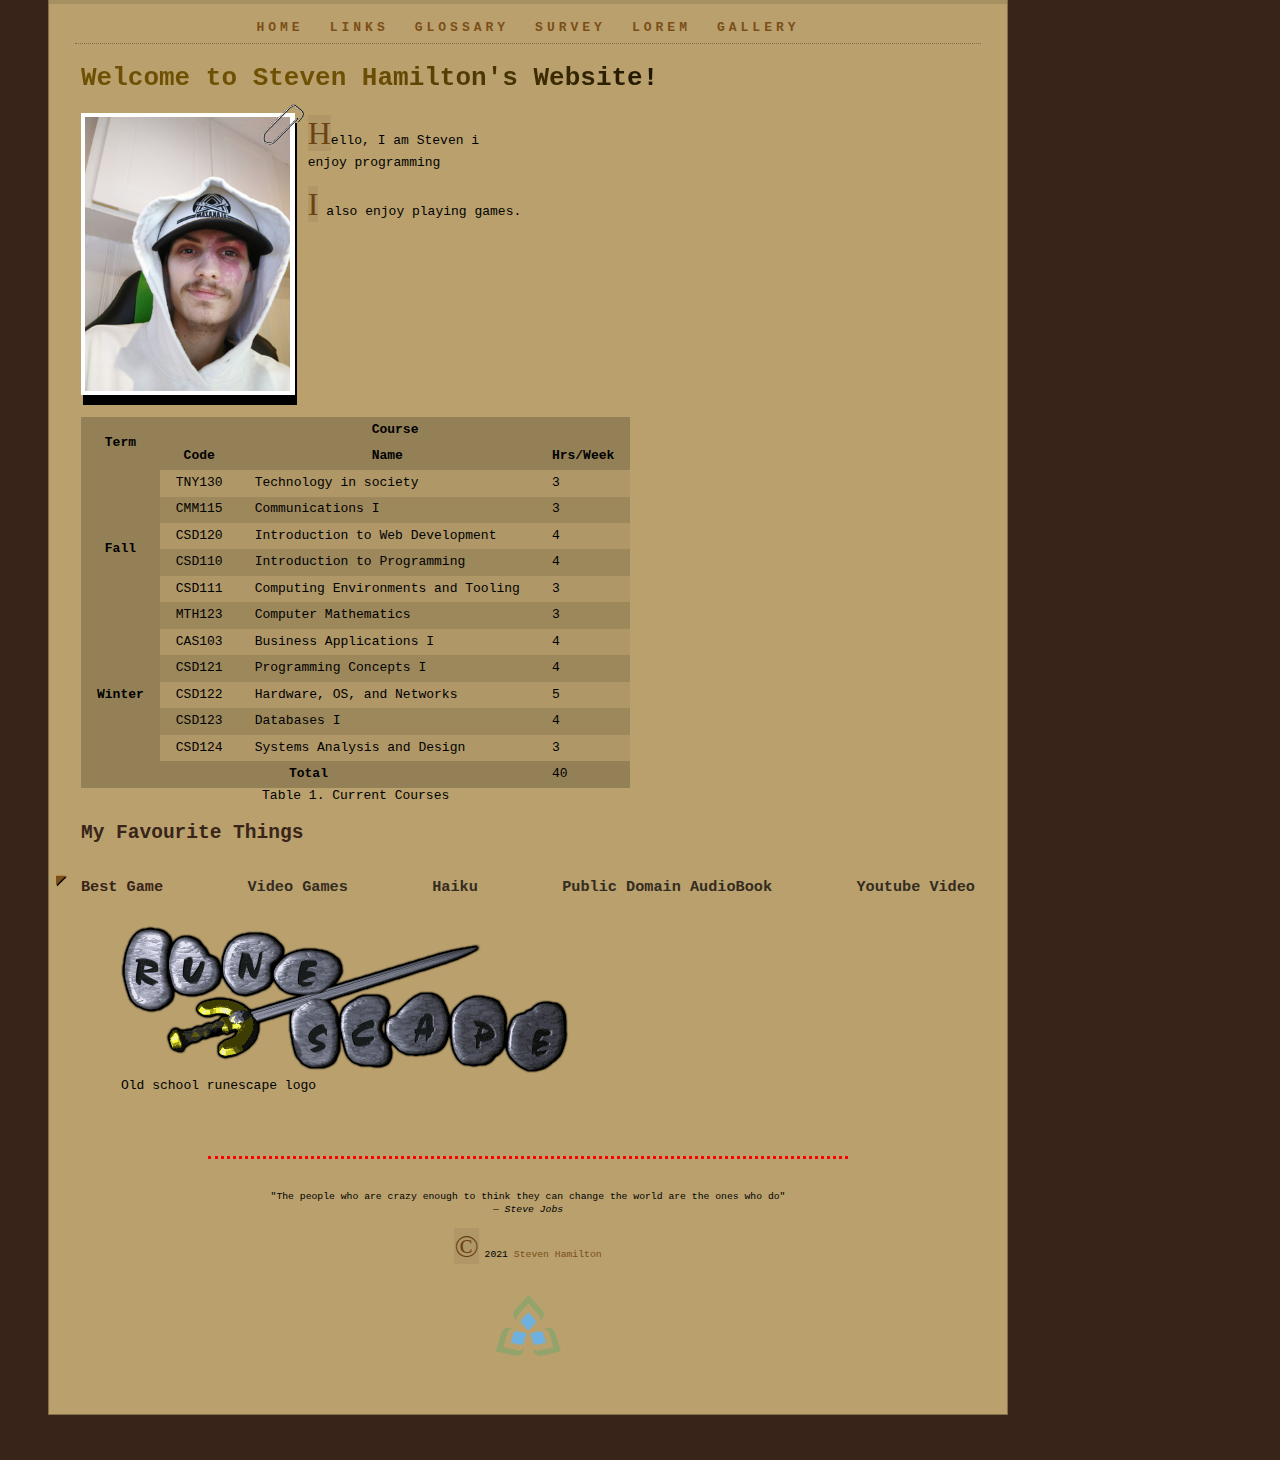
<file: index.html>
<!DOCTYPE html>
<html lang="en">

<head>
    <link rel="apple-touch-icon" sizes="180x180" href="images/favicon/apple-touch-icon.png">
    <link rel="icon" type="image/png" sizes="32x32" href="images/favicon/favicon-32x32.png">
    <link rel="icon" type="image/png" sizes="16x16" href="images/favicon/favicon-16x16.png">
    <link rel="manifest" href="images/favicon/site.webmanifest">
    <link rel="mask-icon" href="images/favicon/safari-pinned-tab.svg" color="#5bbad5">
    <link rel="preconnect" href="https://fonts.googleapis.com">
    <link rel="preconnect" href="https://fonts.gstatic.com" crossorigin>
    <link href="https://fonts.googleapis.com/css2?family=Roboto+Mono:wght@200;500&display=swap" rel="stylesheet">
    <meta name="msapplication-TileColor" content="#da532c">
    <meta name="theme-color" content="#ffffff">
    <meta charset="UTF-8">
    <meta http-equiv="X-UA-Compatible" content="IE=edge">
    <meta name="author" content="Steven Hamilton">
    <meta name="description" content="My first website design">
    <meta name="languuage" content="English">
    <meta name="viewport" content="width=device-width, initial-scale=1.0">
    <link rel="stylesheet" href="/styles/normalize.css">
    <link rel="stylesheet" href="/styles/main.css">
    <title>CSD112-Steven Hamilton</title>
    <!-- Great work! -->
</head>

<body>
    <div class="width-wrap">
        <header id="top">
            <nav>
                <input type="checkbox" id="menu-toggle">
                <label class ="sandwich-icon"for="menu-toggle"></label>
                <ul style="padding: 0%;">
                    <li>
                        <a class="nav-links" href="index.html">Home</a>
                    </li>
                    <li>
                        <a class="nav-links" href="links.html">Links</a>
                    </li>
                    <li>
                        <a class="nav-links" href="glossary.html">Glossary</a>
                    </li>
                    <li>
                        <a class="nav-links" href="survey.html">Survey</a>
                    </li>
                    <li>
                        <a class="nav-links" href="lorem.html">Lorem</a>
                    </li>
                    <li>
                        <a class="nav-links" href="gallery.html">Gallery</a>
                    </li>
                </ul>
            </nav>
        </header>
        <main>
            <h1>Welcome to Steven Hamilton's Website!</h1>
            <div class="bio">
                    <a target="_blank" href="images/picture_of_me_300w.jpg">
                        <img class="picofme" src="images/picture_of_me_150w.jpg" alt="Picture of me"
                            sizes="(max-width:500px) 150px, 300px"
                            srcset="images/picture_of_me_150w.jpg 150w, images/picture_of_me_300w.jpg 300w">
                            <img class="paperclip" class="test" src="images/paperclip.png">
                    </a>
                <p>Hello, I am Steven i enjoy programming</p>
                <p>I also enjoy playing games.</p>
                <table id="schooltable">
                    <caption>Table 1. Current Courses</caption>
                    <thead>
                        <tr>
                            <th rowspan="2" scope="col">Term</th>
                            <th colspan="3" scope="colgroup">Course</th>
                        </tr>
                        <tr>
                            <th scope="col">Code</th>
                            <th scope="col">Name</th>
                            <th scope="col">Hrs/Week</th>
                        </tr>
                    </thead>
                    <tbody>
                        <tr>
                            <th rowspan="6" scope="rowgroup">Fall</th>
                            <td>TNY130</td>
                            <td>Technology in society</td>
                            <td>3</td>
                        </tr>
                        <tr>
                            <td>CMM115</td>
                            <td>Communications I</td>
                            <td>3</td>
                        </tr>
                        <tr>
                            <td>CSD120</td>
                            <td>Introduction to Web Development</td>
                            <td>4</td>
                        </tr>
                        <tr>
                            <td>CSD110</td>
                            <td>Introduction to Programming</td>
                            <td>4</td>
                        </tr>
                        <tr>
                            <td>CSD111</td>
                            <td>Computing Environments and Tooling</td>
                            <td>3</td>
                        </tr>
                        <tr>
                            <td>MTH123</td>
                            <td>Computer Mathematics</td>
                            <td>3</td>
                        </tr>
                        <tr>
                            <th rowspan="6" scope="rowgroup">Winter</th>
                            <td>CAS103</td>
                            <td>Business Applications I</td>
                            <td>4</td>
                        </tr>
                        <tr>
                            <td>CSD121</td>
                            <td>Programming Concepts I</td>
                            <td>4</td>
                        </tr>
                        <tr>
                            <td>CSD122</td>
                            <td>Hardware, OS, and Networks</td>
                            <td>5</td>
                        </tr>
                        <tr>
                            <td>CSD123</td>
                            <td>Databases I</td>
                            <td>4</td>
                        </tr>
                        <tr>
                            <td>CSD124</td>
                            <td>Systems Analysis and Design</td>
                            <td>3</td>
                        </tr>
                    </tbody>
                    <tfoot>
                        <tr>
                            <th colspan="3" scope="row">Total</th>
                            <td>40</td>
                        </tr>
                    </tfoot>
                </table>
            </div>
            <h2>My Favourite Things</h2>
                <div class="favourites" id="favourites">
                    <input type="radio" id="tab2" name="checked" checked>
                    <label for="tab2">
                        <h3>Best Game</h3>
                    </label>
                    <div id="seconddiv">
                        <figure>
                            <a href="https://oldschool.runescape.com">
                                <img src="images/logo.png" alt="Old school runescape logo">
                            </a>
                            <figcaption>Old school runescape logo</figcaption>
                        </figure>
                    </div>
                    <input type="radio" id="tab3" name="checked">
                    <label for="tab3">
                        <h3>Video Games</h3>
                    </label>
                    <div id="thirddiv">
                        <ol type="I">
                            <li>Diablo 2 LoD</li>
                            <li>Osrs(Old School Runescape)</li>
                            <li>Rimworld</li>
                        </ol>
                    </div>
                    <input type="radio" id="tab4" name="checked">
                    <label for="tab4">
                        <h3>Haiku</h3>
                    </label>
                    <div id="fourthdiv">
                        <p> Once it was the wheel<br>
                            Now it is the microchip<br>
                            What will it be next?<br>
                            <!--Found me!-->
                            <cite>By <span class="author">John P.Curtin</span> 2002</cite>
                        </p>
                    </div>
                    <input type="radio" id="tab5" name="checked">
                    <label for="tab5">
                        <h3>Public Domain AudioBook</h3>
                    </label>
                    <div id="fifthdiv">
                        <audio controls>
                            <source
                                src="http://www.archive.org/download/autobiographyofathief_1412_librivox/autobiographyofathief_01_hapgood_128kb.mp3"
                                type="audio/mpeg">
                            <source
                                src="http://www.archive.org/download/autobiographyofathief_1412_librivox/autobiographyofathief_01_hapgood_128kb.mp3"
                                type="audio/aac">
                            <a
                                href="http://www.archive.org/download/autobiographyofathief_1412_librivox/autobiographyofathief_01_hapgood_128kb.mp3">Download
                                the audiobook</a>
                        </audio>
                        <br>
                        <a
                            href="http://www.archive.org/download//autobiographyofathief_1412_librivox/autobiographyofathief_1412_librivox_64kb_mp3.zip">Download
                            the book </a>
                    </div>
                    <input type="radio" id="tab6" name="checked">
                    <label for="tab6">
                        <h3>Youtube Video</h3>
                    </label>
                    <div id="sixthdiv">
                        <iframe width="560" height="315" src="https://www.youtube.com/embed/094y1Z2wpJg"
                            title="YouTube video player" style="border:0;"
                            allow="accelerometer; autoplay; clipboard-write; encrypted-media; gyroscope; picture-in-picture"
                            allowfullscreen></iframe>
                    </div>
                </div>
        </main>
        <footer>
            <hr class="bottom-header">
            <blockquote>
                "The people who are crazy enough to think they can change the world are the ones who do"<br>
                <cite>&#8212;<span class="author"> Steve Jobs</span></cite>
            </blockquote>
            <p>&#169; 2021
                <a href="mailto:21069794@saultcollege.ca?subject=Message%20from%20CSD120%20Website">Steven Hamilton</a>
            </p>
            <br>
            <picture>
                <source srcset="images/sc-logo.svg" type="image/svg+xml">
                <img src="images/sc-logo.png" width="70" alt="Sault College logo"
                    srcset="images/sc-logo.png, images/sc-logo@1.5x.png 1.5x, images/sc-logo@2x.png 2x">
            </picture>
        </footer>
        <a id="go-to-top" href="#top" title="Back to top">◤</a>
    </div>
</body>

</html>
</file>
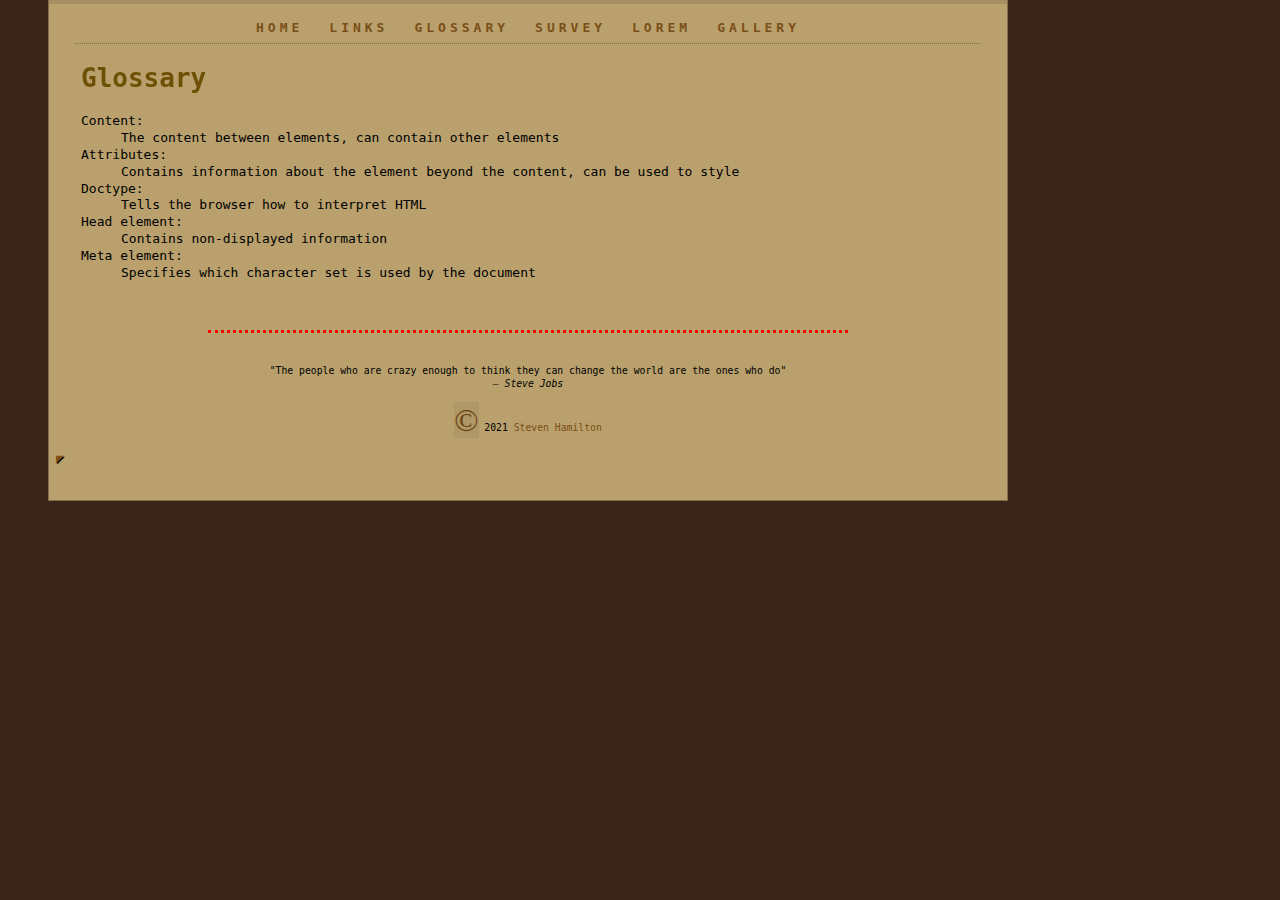
<file: glossary.html>
<!DOCTYPE html>
<html lang="en">

<head>
    <link rel="apple-touch-icon" sizes="180x180" href="images/favicon/apple-touch-icon.png">
    <link rel="icon" type="image/png" sizes="32x32" href="images/favicon/favicon-32x32.png">
    <link rel="icon" type="image/png" sizes="16x16" href="images/favicon/favicon-16x16.png">
    <link rel="manifest" href="images/favicon/site.webmanifest">
    <link rel="mask-icon" href="images/favicon/safari-pinned-tab.svg" color="#5bbad5">
    <link rel="preconnect" href="https://fonts.googleapis.com">
    <link rel="preconnect" href="https://fonts.gstatic.com" crossorigin>
    <link href="https://fonts.googleapis.com/css2?family=Roboto+Mono:wght@200;500&display=swap" rel="stylesheet">
    <meta name="msapplication-TileColor" content="#da532c">
    <meta name="theme-color" content="#ffffff">
    <meta charset="UTF-8">
    <meta http-equiv="X-UA-Compatible" content="IE=edge">
    <meta name="author" content="Steven Hamilton">
    <meta name="description" content="My first website design">
    <meta name="languuage" content="English">
    <meta name="viewport" content="width=device-width, initial-scale=1.0">
    <link rel="stylesheet" href="/styles/normalize.css">
    <link rel="stylesheet" href="/styles/main.css">
    <title>CSD112-Steven Hamilton</title>
    <!-- Great work! -->
</head>

<body>
    <div class="width-wrap">
        <header id="top">
            <nav>
                <input type="checkbox" id="menu-toggle">
                <label class ="sandwich-icon"for="menu-toggle"></label>
                <ul>
                    <li><a class="nav-links" href="index.html">Home</a>
                    </li>
                    <li><a class="nav-links" href="links.html">Links</a>
                    </li>
                    <li><a class="nav-links" href="glossary.html">Glossary</a>
                    </li>
                    <li><a class="nav-links" href="survey.html">Survey</a>
                    </li>
                    <li><a class="nav-links" href="lorem.html">Lorem</a>
                    </li>
                    <li><a class="nav-links" href="gallery.html">Gallery</a>
                    </li>
                </ul>
            </nav>
        </header>
        <main>
            <h1>Glossary</h1>
            <dl>
                <dt>Content</dt>
                <dd>The content between elements, can contain other elements</dd>
                <dt>Attributes</dt>
                <dd>Contains information about the element beyond the content, can be used to style</dd>
                <dt>Doctype</dt>
                <dd>Tells the browser how to interpret HTML</dd>
                <dt>Head element</dt>
                <dd>Contains non-displayed information</dd>
                <dt>Meta element</dt>
                <dd>Specifies which character set is used by the document</dd>
            </dl>
        </main>
        <footer>
            <hr class="bottom-header">
            <blockquote>
                "The people who are crazy enough to think they can change the world are the ones who do"<br>
                <cite>&#8212;<span class="author"> Steve Jobs</span></cite>
            </blockquote>
            <p>&#169; 2021
                <a href="mailto:21069794@saultcollege.ca?subject=Message%20from%20CSD120%20Website">Steven Hamilton</a>
            </p>
        </footer>
        <a href="#top" title="Back to top">◤</a>
    </div>
</body>

</html>
</file>
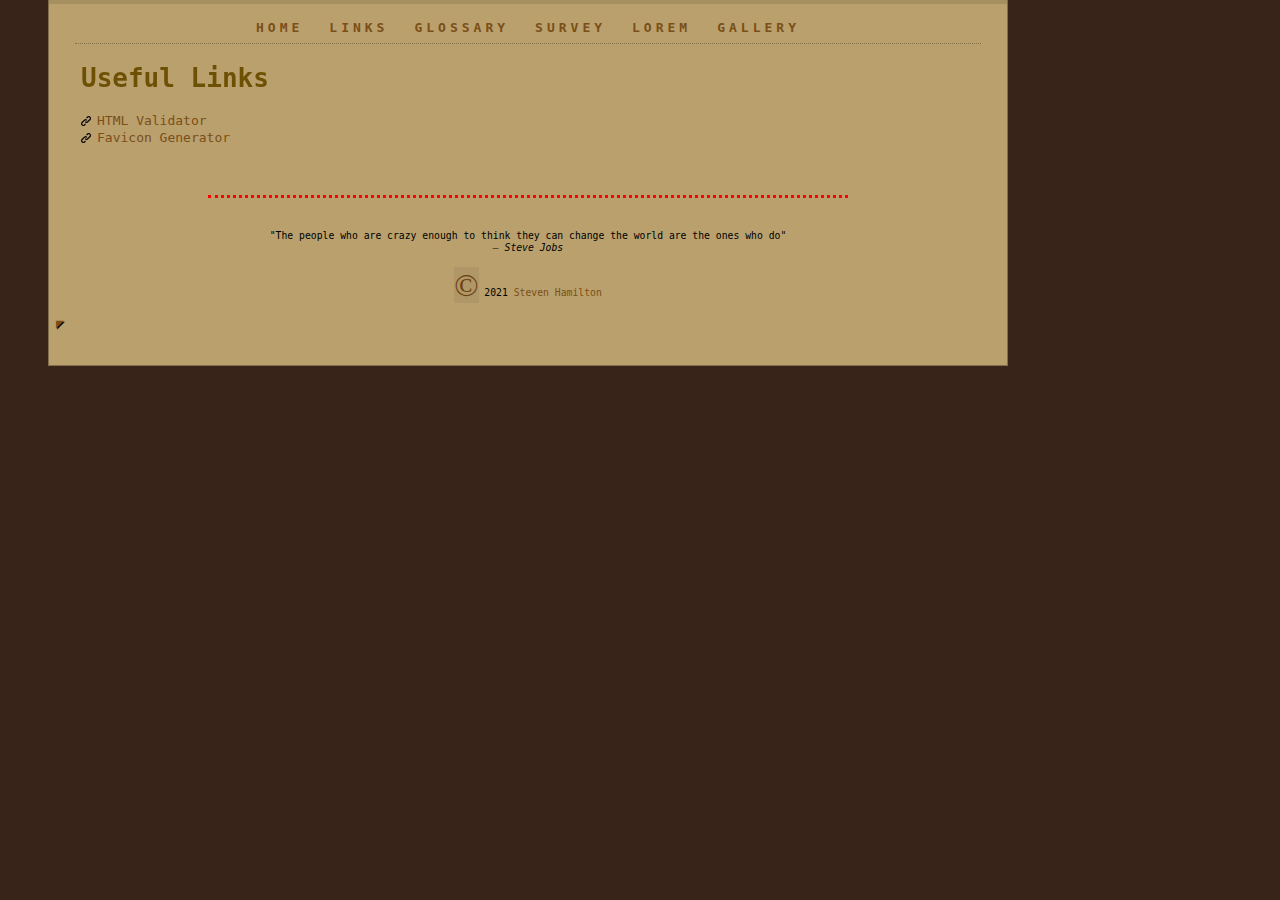
<file: links.html>
<!DOCTYPE html>
<html lang="en">

<head>
    <link rel="apple-touch-icon" sizes="180x180" href="images/favicon/apple-touch-icon.png">
    <link rel="icon" type="image/png" sizes="32x32" href="images/favicon/favicon-32x32.png">
    <link rel="icon" type="image/png" sizes="16x16" href="images/favicon/favicon-16x16.png">
    <link rel="manifest" href="images/favicon/site.webmanifest">
    <link rel="mask-icon" href="images/favicon/safari-pinned-tab.svg" color="#5bbad5">
    <link rel="preconnect" href="https://fonts.googleapis.com">
    <link rel="preconnect" href="https://fonts.gstatic.com" crossorigin>
    <link href="https://fonts.googleapis.com/css2?family=Roboto+Mono:wght@200;500&display=swap" rel="stylesheet">
    <meta name="msapplication-TileColor" content="#da532c">
    <meta name="theme-color" content="#ffffff">
    <meta charset="UTF-8">
    <meta http-equiv="X-UA-Compatible" content="IE=edge">
    <meta name="author" content="Steven Hamilton">
    <meta name="description" content="My first website design">
    <meta name="languuage" content="English">
    <meta name="viewport" content="width=device-width, initial-scale=1.0">
    <link rel="stylesheet" href="/styles/normalize.css">
    <link rel="stylesheet" href="/styles/main.css">
    <title>CSD112-Steven Hamilton</title>
    <!-- Great work! -->

    <style>
        main ul {
            padding: 0;
            list-style-type: none;
        }
        main li {
            padding-left: 1rem; 
            background-image: url(images/link.png); 
            background-repeat: no-repeat; 
            background-size: 10px 10px; 
            background-position: left; 
            background-position-y: center;
        }
        
    </style>
</head>

<body>
    <div class="width-wrap">
        <header id="top">
            <nav>
                <input type="checkbox" id="menu-toggle">
                <label class ="sandwich-icon"for="menu-toggle"></label>
                <ul>
                    <li><a class="nav-links" href="index.html">Home</a>
                    </li>
                    <li><a class="nav-links" href="links.html">Links</a>
                    </li>
                    <li><a class="nav-links" href="glossary.html">Glossary</a>
                    </li>
                    <li><a class="nav-links" href="survey.html">Survey</a>
                    </li>
                    <li><a class="nav-links" href="lorem.html">Lorem</a>
                    </li>
                    <li><a class="nav-links" href="gallery.html">Gallery</a>
                    </li>
                </ul>
            </nav>
        </header>
        <main>
            <h1>Useful Links</h1>
            <ul>
                <li class="useful-links"> <a href="https://validator.w3.org/nu/" target="_blank">HTML Validator</a></li>
                <li class="useful-links"> <a href="https://realfavicongenerator.net" target="_blank">Favicon
                        Generator</a></li>
            </ul>
        </main>
        <footer>
            <hr class="bottom-header">
            <blockquote>
                "The people who are crazy enough to think they can change the world are the ones who do"<br>
                <cite>&#8212;<span class="author"> Steve Jobs</span></cite>
            </blockquote>
            <p>&#169; 2021
                <a href="mailto:21069794@saultcollege.ca?subject=Message%20from%20CSD112%20Website">Steven Hamilton</a>
            </p>
        </footer>
        <a href="#top" title="Back to top">◤</a>
    </div>
</body>

</html>
</file>
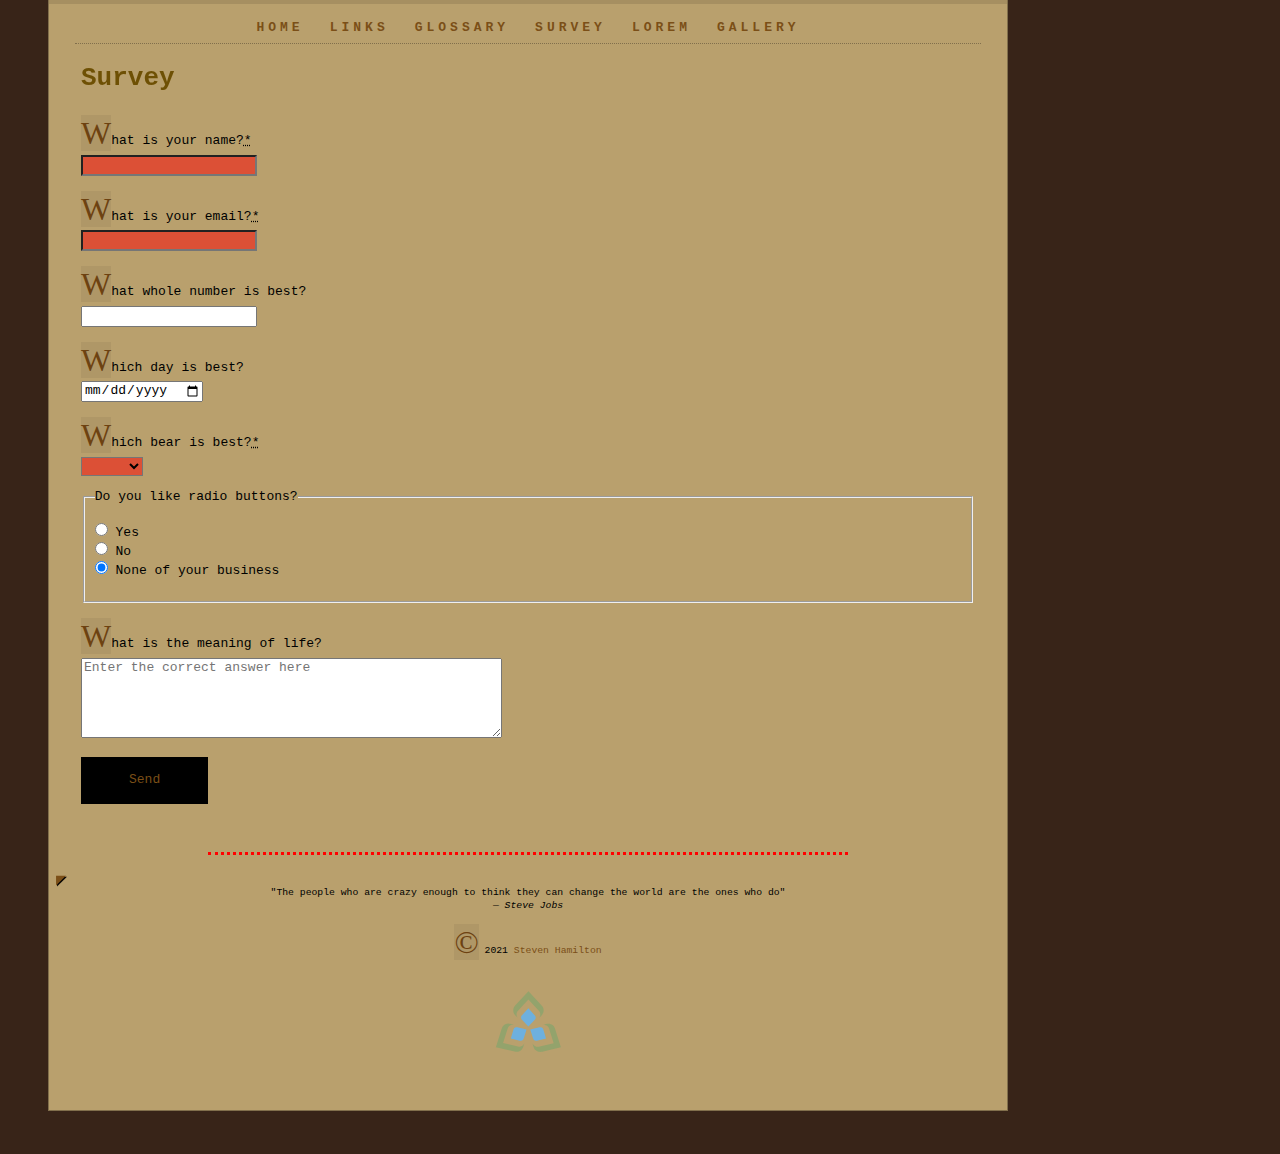
<file: survey.html>
<!DOCTYPE html>
<html lang="en">

<head>
    <link rel="apple-touch-icon" sizes="180x180" href="images/favicon/apple-touch-icon.png">
    <link rel="icon" type="image/png" sizes="32x32" href="images/favicon/favicon-32x32.png">
    <link rel="icon" type="image/png" sizes="16x16" href="images/favicon/favicon-16x16.png">
    <link rel="manifest" href="images/favicon/site.webmanifest">
    <link rel="mask-icon" href="images/favicon/safari-pinned-tab.svg" color="#5bbad5">
    <link rel="preconnect" href="https://fonts.googleapis.com">
    <link rel="preconnect" href="https://fonts.gstatic.com" crossorigin>
    <link href="https://fonts.googleapis.com/css2?family=Roboto+Mono:wght@200;500&display=swap" rel="stylesheet">
    <meta name="msapplication-TileColor" content="#da532c">
    <meta name="theme-color" content="#ffffff">
    <meta charset="UTF-8">
    <meta http-equiv="X-UA-Compatible" content="IE=edge">
    <meta name="author" content="Steven Hamilton">
    <meta name="description" content="My first website design">
    <meta name="languuage" content="English">
    <meta name="viewport" content="width=device-width, initial-scale=1.0">
    <link rel="stylesheet" href="/styles/normalize.css">
    <link rel="stylesheet" href="/styles/main.css">
    <title>CSD112-Steven Hamilton</title>
    <!-- Great work! -->
</head>

<body>
    <div class="width-wrap">
        <header id="top">
            <nav>
                <input type="checkbox" id="menu-toggle">
                <label class ="sandwich-icon"for="menu-toggle"></label>
                <ul>
                    <li><a class="nav-links" href="index.html">Home</a>
                    </li>
                    <li><a class="nav-links" href="links.html">Links</a>
                    </li>
                    <li><a class="nav-links" href="glossary.html">Glossary</a>
                    </li>
                    <li><a class="nav-links" href="survey.html">Survey</a>
                    </li>
                    <li><a class="nav-links" href="lorem.html">Lorem</a>
                    </li>
                    <li><a class="nav-links" href="gallery.html">Gallery</a>
                    </li>
                </ul>
            </nav>
        </header>
        <main>
            <h1>Survey</h1>
            <form action="https://formspree.io/f/xzbyqbbd" method="POST">
                <p>
                    <label for="name_field">What is your name?<abbr title="required"
                            aria-label="required">*</abbr></label>
                    <input type="text" id="name_field" name="name_field" required>
                </p>
                <p>
                    <label for="email_field">What is your email?<abbr title="required"
                            aria-label="required">*</abbr></label>
                    <input type="email" id="email_field" name="email_field" required>
                </p>
                <p>
                    <label for="best_whole_number">What whole number is best?</label>
                    <input type="number" id="best_whole_number" name="best_whole_number" min="1">
                </p>
                <p>
                    <label for="best_day">Which day is best?</label>
                    <input type="date" id="best_day" name="best_day">
                </p>
                <p>
                    <label for="best_bear">Which bear is best?<abbr title="required"
                            aria-label="required">*</abbr></label>
                    <select id="best_bear" name="best_bear" required>
                        <option value="">&nbsp;</option>
                        <option value="Black">Black</option>
                        <option value="Brown">Brown</option>
                        <option value="Care">Care</option>
                        <option value="Panda">Panda</option>
                        <option value="Polar">Polar</option>
                        <option value="Teddy">Teddy</option>
                    </select>
                </p>
                <fieldset>
                    <legend>Do you like radio buttons?</legend>
                    <ul class="radio-buttons">
                        <li><input type="radio" id="yes" name="Answer" value="yes">
                            <label for="yes">Yes</label><br>
                        </li>
                        <li><input type="radio" id="no" name="Answer" value="no">
                            <label for="no">No</label><br>
                        </li>
                        <li><input type="radio" id="?" name="Answer" value="?" checked>
                            <label for="?">None of your business</label>
                        </li>
                    </ul>
                </fieldset>
                <p>
                    <label for="life_meaning">What is the meaning of life?</label>
                    <textarea placeholder="Enter the correct answer here" id="life_meaning" name="life_meaning" rows="5"
                        cols="50"></textarea>
                </p>
                <p><input type="submit" value="Send"></p>
            </form>
        </main>
        <footer>
            <hr class="bottom-header">
            <blockquote>
                "The people who are crazy enough to think they can change the world are the ones who do"<br>
                <cite>&#8212;<span class="author"> Steve Jobs</span></cite>
            </blockquote>
            <p>&#169; 2021
                <a href="mailto:21069794@saultcollege.ca?subject=Message%20from%20CSD120%20Website">Steven Hamilton</a>
            </p>
            <br>
            <picture>
                <source srcset="images/sc-logo.svg" type="image/svg+xml">
                <img src="images/sc-logo.png" width="70" alt="Sault College logo"
                    srcset="images/sc-logo.png, images/sc-logo@1.5x.png 1.5x, images/sc-logo@2x.png 2x">
            </picture>
        </footer>
        <a href="#top" title="Back to top">◤</a>
    </div>
</body>

</html>
</file>
<file: styles/main.css>
html {
    box-sizing: border-box;
}
*, *::after, *::before {
    box-sizing: border-box;
}
a {
    text-decoration: none;
}

a:hover {
    text-decoration: underline;
}
iframe{
    border-top-right-radius: 2em;
    border-bottom-left-radius: 2em;
}
form ul{
    padding: 0;
    list-style-type: none;
}
ol {
    list-style-type: upper-roman;
}
footer{
    font-size: 75%;
    text-align: center;
}
a[href$="top"] {
    text-shadow: 1px 1px black;
}
a[href$="top"]:hover {
    text-decoration: none;
}
body {
    line-height: 1.3;
    font-family: monospace;
    font-weight: 200;
    box-sizing: border-box;
    background-color: #382418;
    color: #000000;
    margin-top: 0rem;
    margin-bottom: 0rem;
}
header{
    border-top: 4px solid rgba(0, 0,0, 0.1);
    margin-left: -2rem;
    margin-right: -2rem;
}
header nav {
    border-bottom: 1px dotted rgba(0, 0,0, 0.3);
    margin-left: 2em;
    margin-right: 2em;
}
img{
    max-width: 100%;
}
.picofme{
    padding: 2%;
    background: white;
    box-shadow: 2px 10px black;
}
h1{
    background: rgb(110,80,4);
    background: linear-gradient(90deg, rgba(110,80,4,1) 31%, rgba(0,0,0,1) 77%);
    -webkit-background-clip: text;
    -webkit-text-fill-color: transparent; 
    -moz-background-clip: text;
    -moz-text-fill-color: transparent;
    background-clip: text;
    font-family: monospace;
    color: black;
}
h2{
    font-family: monospace;
    color: #382418;
}
@keyframes tophover{
    100% {transform: rotate(45deg);}
}
a[href="#top"] {
    margin-left: -25px;
    position: sticky;
    bottom: 10px;
    display: inline-block;
}
a[href="#top"]:hover{
    animation-name: tophover;
    animation-duration: 200ms;
}
.bio {
    column-width: 13em;
}
.bio a {
    position:relative;
    display:inline-block;
}
.paperclip{
    position: absolute;
    top: -9px;
    right: -9px;
    background: transparent;
    box-shadow: none;
    width: 20%;
}
.col-span-2{
    grid-column: span 2;
}
.row-span-2{
    grid-row: span 2;
}
.gallery img {
    width: 100%;
    height: 100%;
    display: block;
    object-fit: cover;
}
@keyframes galhover{
   100% {transform: scale(1.1);}
}
.gallery img:hover {
    animation-name: galhover;
    animation-duration: 200ms;
}
.gallery{
    display: grid;
    grid-template-columns: repeat( auto-fill,minmax(180px, 1fr));
    grid-row-gap: 10px;
    grid-column-gap: 10px;
}

@media screen and (max-width: 450px) {
    .col-span-2{
        grid-column: span 1;
    }
}

@media only screen and (max-width: 800px) {
    #favourites{
        flex-direction: column;
    }
    #favourites > label{
        order: 0;
    }
    
}
.favourites{
    display: flex;
    flex-direction: row;
    flex-wrap: wrap;
    max-width: 100%;
    align-content: space-between;
    justify-content: space-between;
}
.favourites > label {
    order: -1;
}
.favourites label + div {
    display: none;
}
.favourites > [type="radio"] {
    display: none;
}

.favourites :checked + label h3 {
    color: #382418;
}
.favourites :checked + label + div {
    display: block;
    width: 100%;
}

h3{
    font-family: monospace;
    color: #342c20;
}
h4{
    font-family: monospace;
}
h5{
    font-family: monospace;
}
h6{
    font-family: monospace;
}
a:link{
    color: #7b4f17;
}
a:visited{
    color: purple;
}

#menu-toggle{
    display: none;
}
.sandwich-icon{
    display: none;
    position: relative;
}

@media screen and (max-width:630px){

    #menu-toggle:checked + .sandwich-icon + ul {
        height: 200px;
    }

    .sandwich-icon{
        display: block;
        width: 40px;
        height: 25px;
        border-top: 5px solid purple;
        margin-top: 1em;
        margin-bottom: 1em;
        margin-left: auto;
        margin-right: auto;
        cursor: pointer;
        content: none;
    }
    .sandwich-icon::before{
        display: block;
        width: 40px;
        border-top: 5px solid purple;
        position: absolute;
        margin-top: 5px;
        content: "";
    }
    .sandwich-icon::after{
        display: block;
        width: 40px;
        position: absolute;
        margin-top: 15px;
        content: "";
        border-top: 5px solid purple;
    }
}
header nav ul {
    display: flex;
    flex-direction: row;
    justify-content: center;
    align-items: center;
    margin: 0;
    padding: 0; 
}

header nav ul > li > a {
    letter-spacing: 4px;
    font-weight: bold;
    text-transform: uppercase;
    text-decoration: none;
    padding-top: 16px;
    padding-bottom: 0.5em;
    display: flex;
    margin: -4px 1em 0 1em;
    border-top: 4px solid transparent;
}
header nav ul > li > a:hover{
    text-decoration: none;
    border-top: 4px solid rgba(0, 0,0, 0.25);
}

@media screen and (max-width:630px) {
    header nav ul {
        flex-direction: column;
        align-items: center;
        height: 0;
        overflow: hidden;
        transition: height 200ms;
    }
    header nav ul > li > a {
        padding-top: 0.5em;
        border-top: none;
    }
    header nav ul > li > a:hover{
        border-top: none;
        text-decoration: underline;
    }
}


header nav li{
    list-style-type: none;
}
.width-wrap{
    border: 1px solid rgba(0, 0,0, 0.3);
    border-top: none;
    margin-right: 3rem;
    margin-left: 3rem;
    margin-bottom: 3rem;
    padding: 2rem;
    padding-top: 0;
    max-width: 960px;
    margin-bottom: 3rem;
    background-color: #b9a06d;
}
label{
    display: block;
}
td{
    background-color: rgba(0, 0,0, 0.05);
}
th ,td{
    padding-top: 0.3rem;
    padding-bottom: 0.3rem;
    padding-left: 1rem;
    padding-right: 1rem;
}

th, tfoot td, thead td {
    background-color: rgba(0, 0,0, 0.2);
    padding-top: 0.3rem;
    padding-bottom: 0.3rem;
    padding-left: 1rem;
    padding-right: 1rem;
}

table{
    max-width: 100%;
    border-collapse: collapse;
    column-span: all;
    margin-top: 1rem;
    caption-side: bottom;
    border-collapse: collapse;
    
}


@media screen and (max-width: 640px) {
    #schooltable th, 
    #schooltable tfoot, 
    #schooltable thead {
        display: none;
    }
    #schooltable{
        caption-side: top;
    }
    #schooltable td{
        display: block;
        padding-bottom: 0;
        padding-top: 0;
        padding-left: 1rem;
        padding-right: 1rem;
    } 
    #schooltable tr > td:first-of-type{
        padding-top: 0.3em;
        font-weight: bold;
    }
    #schooltable tr > td:last-child{
        padding-bottom: 0.3em;
        font-style: italic;
        font-size: 0.8em;
    }
    #schooltable td::after{
        content: " hrs/wk";
    }   
}

p::first-letter{
    font-size: 32px;
    font-family: serif;
    background: rgba(0, 0,0, 0.05);
    width: 50vw;
    height: 50vw;
    color: #6d4211;
}
.bottom-header{
    border-bottom: 3px dotted red;
    border-top: none;
    border-left: none;
    border-right: none;
    max-width: 890px;
    min-width: 300px;
    margin-top: 3rem;
    margin-bottom: 2rem;
    width: 50vw;
}
dt::after{
    content: ":";
}
::selection {
    background-color: #ffffff80;
}
tr:nth-child(even) td {
    background-color: rgba(0, 0,0, 0.15);
}
.radio-buttons input[type="radio"] + label{

    display: inline;
}
form :invalid {
    background-color: #ff000080;
}
input[type="submit"]{
    border: none;
    padding-top: 1rem;
    padding-bottom: 1rem;
    padding-left: 3rem;
    padding-right: 3rem;
    color: #7b4f17;
    background-color: black;
}
</file>
